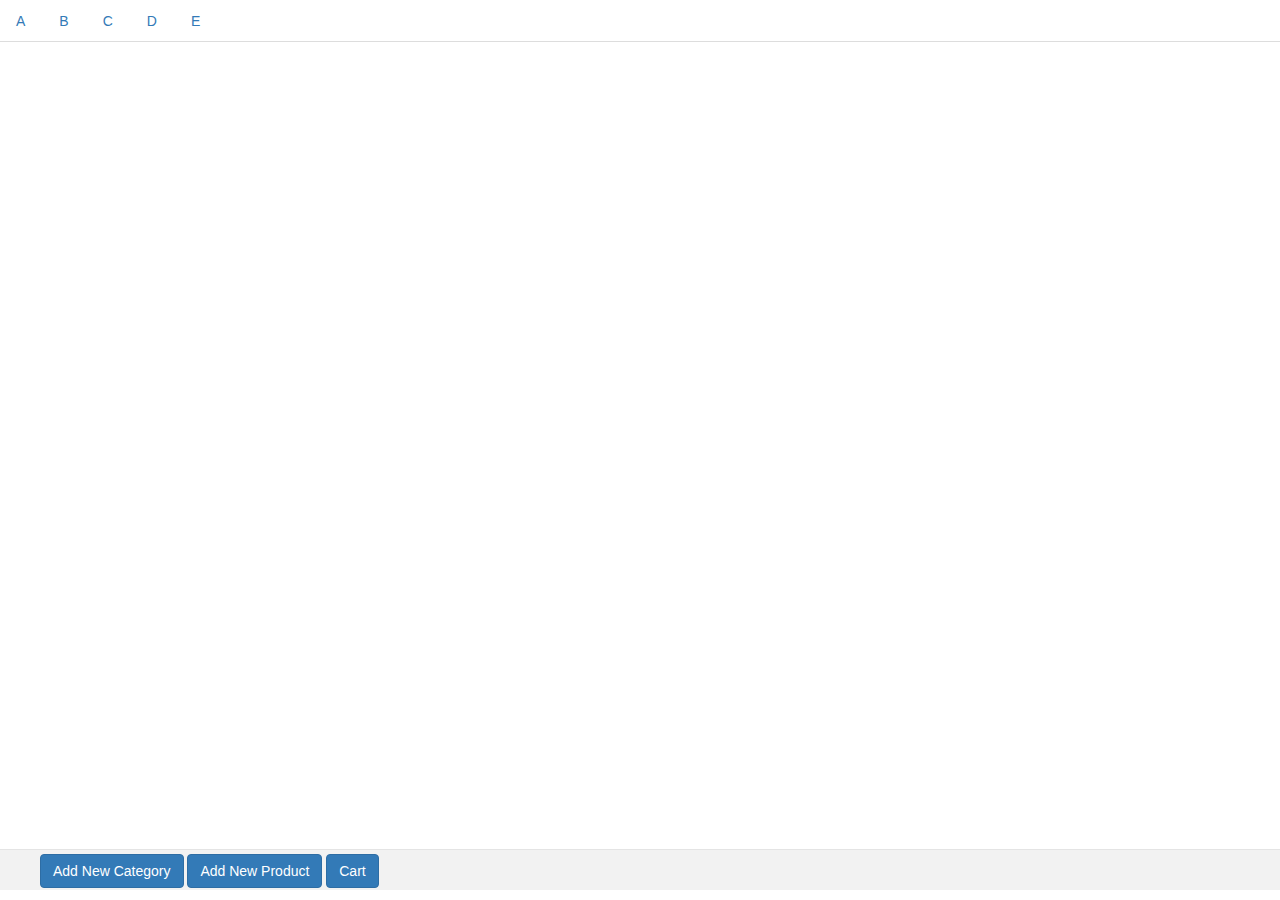
<file: index.html>
<!DOCTYPE html>
<html lang= "en">
<head>
    <meta charset="utf-8">
    <meta name="viewport" content="width=device-width, initial-scale=1">
    <link rel="stylesheet" type="text/css" href="css.css">
    <title>Project Mainpage</title>
    <link rel="stylesheet" href="https://maxcdn.bootstrapcdn.com/bootstrap/3.3.7/css/bootstrap.min.css">
    <script src="https://ajax.googleapis.com/ajax/libs/jquery/3.2.0/jquery.min.js"></script>
    <script src="https://maxcdn.bootstrapcdn.com/bootstrap/3.3.7/js/bootstrap.min.js"></script>
    <link rel="stylesheet" type="text/css" href="css.css">
    <script type="text/javascript" src="js.js"></script>
</head>
<body>
<section>
<!--link used:https://v4-alpha.getbootstrap.com/components/navs/-->
 <!-- Nav tabs -->
<ul class="nav nav-tabs" id ="category" role="tablist">
  <li class="nav-item">
    <a class="nav-link active" data-toggle="tab" href="#a" role="tab">A</a>
  </li>
  <li class="nav-item">
    <a class="nav-link" data-toggle="tab" href="#b" role="tab">B</a>
  </li>
  <li class="nav-item">
    <a class="nav-link" data-toggle="tab" href="#c" role="tab">C</a>
  </li>
  <li class="nav-item">
    <a class="nav-link" data-toggle="tab" href="#d" role="tab">D</a>
  </li>
  <li><a class="nav-link" data-toggle="tab" href="#e" role="tab">E</a></li>
</ul>

<!-- Tab panes -->
<div class="tab-content">
  <div class="tab-pane active" id="a" role="tabpanel"></div>
  <div class="tab-pane" id="b" role="tabpanel"></div>
  <div class="tab-pane" id="c" role="tabpanel"></div>
  <div class="tab-pane" id="d" role="tabpanel"></div>
  <div class="tab-pane" id="e" role="tabpanel"></div>
</div>
 </section>  
<!--modal form for addcard w3schools-->
<div class="modal fade" id="modalopen" role="dialog">
    <div class="modal-dialog">
        <div class="modal-content">
            <div class="modal-header">
                <h4>Give values</h4>
            </div>
            <div class="modal-body">
                <form role="form">
                    <input type="text" class="form-control" id="prodname" placeholder="Enter name of product">
                    <input type="number" class="form-control" id="prodval" placeholder="Enter price">
                    <button type="button" onclick="addcard()" class="btn btn-success"><span class="glyphicon glyphicon-plus"></span>Add</button>
                </form>
            </div>
        </div>
    </div>
</div>
<!--cart modal-->
<div class="modal fade" id="modalopen2" role="dialog">
    <div class="modal-dialog">
        <div class="modal-content">
            <div class="modal-header">
                <h4>Cart</h4>
            </div>
            <div class="modal-body">
                <div class= "row">
                    <div class="col-xs-4">
                        <h4>Product Name</h4>
                    </div>
                    <div class="col-xs-4">
                        <h4>Product Value</h4>
                    </div>
                    <div class="col-xs-4">
                        <h4>Product Count</h4>
                    </div>
                </div>
                <hr>
                <div id="products"></div>
                <hr>
                <div class="row">
                    <div class="col-xs-6">
                        <h3>Total</h3>
                    </div>
                    <div class="col-xs-6">
                        <h3 id="total"></h3>
                    </div>
                </div>
            </div>
        </div>
    </div>
</div>
    
<footer>
<ul class="waydownbelow">
    <li><button class="btn btn-primary" type="button"onclick="addnew()">Add New Category</button></li>
    <li><button class="btn btn-primary" type="button"id="btnmodal">Add New Product</button></li>
    <li><button class="btn btn-primary" type="button"id="btnmodal2">Cart</button></li>
</ul>       
</footer>
</body>
</html>
</file>
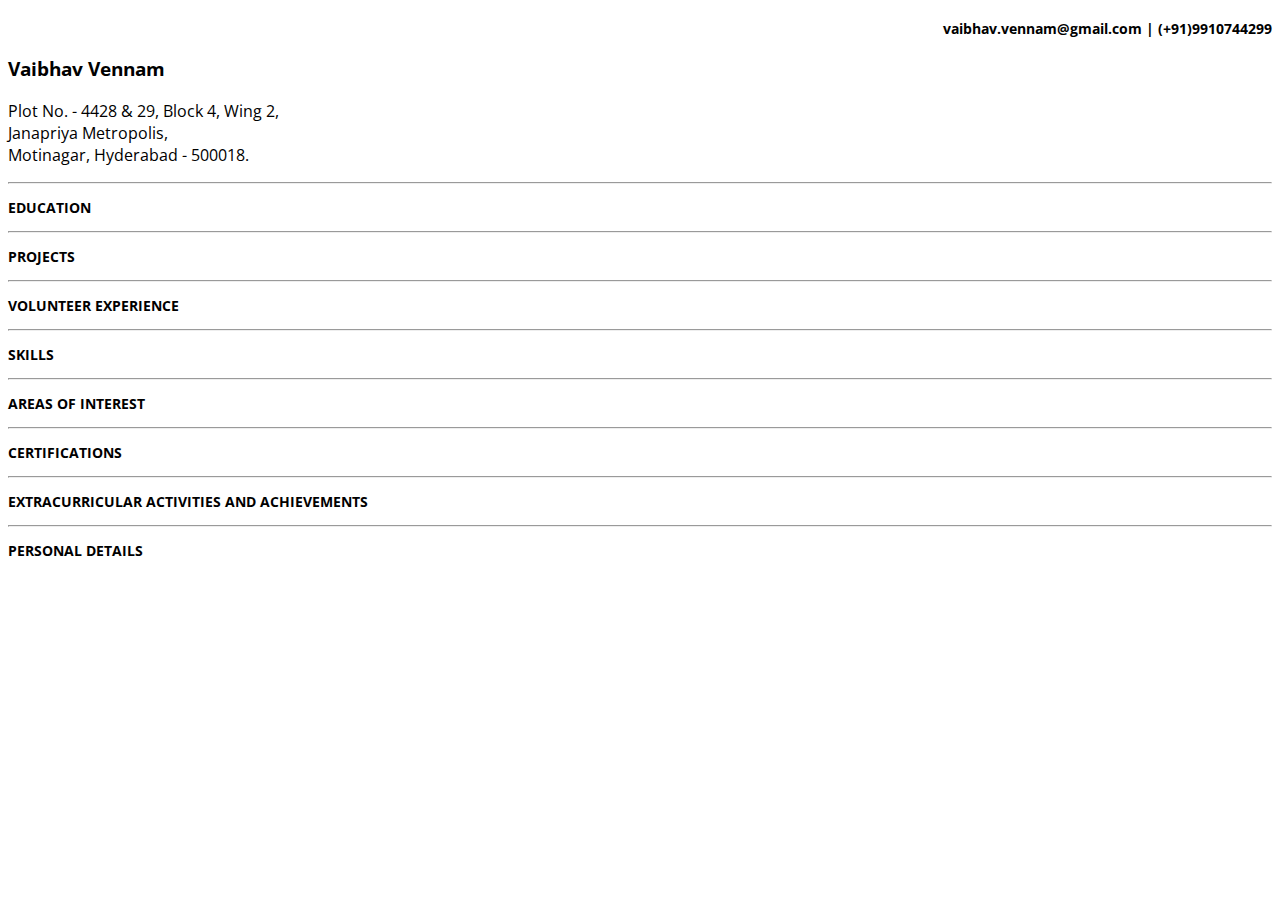
<file: CV.html>
<!DOCTYPE html>
<html lang="en">

<head>	
	<link rel="stylesheet" type="text/css" href="dropdown.css">
	<title>CV using HTML</title>
	<meta charset="UTF-8">	
	<link href='https://fonts.googleapis.com/css?family=Open Sans' rel='stylesheet'>
	<style>
		body {font-family: 'Open Sans'}
	</style>
</head>

<body>	
	<h4 align="right" style="font-size: 14px">vaibhav.vennam@gmail.com | (+91)9910744299</h4>
	<h3>Vaibhav Vennam</h3>
	<p>Plot No. - 4428 & 29, Block 4, Wing 2,<br />Janapriya Metropolis,<br />Motinagar, Hyderabad - 500018.</p>
	<hr>
	<main id="dropdown"> 	
		<section id="edu">
			<h3 style="font-size: 14px"><a href="#edu">EDUCATION</a></h3>
			<div>
				<h5 style="font-size: 13px">Shiv Nadar University, School of Engineering | 2014-present</h5>
				<p> - B. Tech. in Computer Science Engineering | CGPA : 5.09.</p>
				<h5 style="font-size: 13px">Narayana Junior College | 2012-2014</h5>
				<p> - HSC, Board of Intermediate Education, A.P. | Percentage : 89.1%.</p>
				<h5 style="font-size: 13px">K.K.R. Gowtham Concept School | 2012</h5>
				<p> - SSC, Board of Indian Certificate of Secondary Education | Percentage : 91.1%.</p>	
			</div>
		</section>
		<hr>
		<section id="pro">
			<h3 style="font-size: 14px" ><a href="#pro">PROJECTS</a></h3>
			<div>
				<h5 style="font-size: 13px">Braille to Text and Text to Braille converter</h5>
				<ul>
					<li>The code was written in C and was re-coded in Java.</li>
					<li>Converts any given input text to Braille output and vice-versa.</li>
					<li>Can be applied in printing books in Braille for blind support and to recognize Braille scripts and letters.</li>
				</ul>
				<h5 style="font-size: 13px">Carpool Management Software</h5>
				<ul>
					<li>The code was written in C.</li>
					<li>Made a compact software to detect user inputs on a common computer(registration hubs) and sort them out based on location, pricing, car preference and other features.</li>
					<li>The output was an optimum equal pricing for everyone going to a specific location in a specific car.</li>
					<li>An algorithm was written as to satisfy carpoolers with choice from 2 seats to 4 seats and yet pay less price with equally less cars to be registered for the pooling.</li>
					<li>The database was a text file using delimiters for each category and carpooler.</li>
					<li>Each registration hub was given a passcode that were situated in different parts of NCR region with different local pricings and destinations.</li>
				</ul>
				<h5 style="font-size: 13px">Login System</h5>
				<ul>
					<li>The code was written in Java and was connected to SQL by JDBC.</li>
					<li>Made a simple login and registration page.</li>
					<li>Made it accessible on LAN while the server was running.</li>
				</ul>
				<h5 style="font-size: 13px">Online Database</h5>
				<ul>
					<li>The code was written in Java and was connected to SQL by JDBC.</li>
					<li>Made a LAN accessible website later using basic HTML that stored data and records of student academics and achievements.</li>
					<li>Initially conceived as a website to track police records and provided data of nearby sexual offenders and people with criminal record.</li>
					<li>The motivation was to create an online database to reduce redundancy, inconsistency and increased accessibility of data.</li>			
				</ul>
				<h5 style="font-size: 13px"> Online Book Selling/ Trading Website</h5>	
				<ul>
					<li>Made schemas and database updates for the website.</li>	
				</ul>
				<h5 style="font-size: 13px">Pet Store Market Analysis</h5>
				<ul>
					<li>The project was a followup to the online course in Entrepreneurship.</li>
				</ul>
			</div>	
		</section>
		<hr>
		<section id="vol">
			<h3 style="font-size: 14px"><a href="#vol">VOLUNTEER EXPERIENCE</a></h3>
			<div>
				<h5 style="font-size: 13px">Make A Difference, Hyderabad</h5>
				<p> - Worked as a substitute English teacher, helped in student trips and handled mark lists and corrected papers of students from grade 1 to 5.</p>	
				<h5 style="font-size: 13px">CRY India</h5>
				<p> - We were supposed to organize an Arts Competition, held by CRY, which was conducted to encourage social funding for poor and orphan children's education and fulfillment of their basic needs. We had to make sure the resources were available for all the participants and ensure the competition goes fair.</p>
			</div>
		</section>
		<hr>
		<section id="skill">
			<h3 style="font-size: 14px"><a href="#skill">SKILLS</a></h3>
			<div>
				<h5 style="font-size: 13px">Current Skills:</h5>
				<ol>
					<li>Complex Analysis</li>
					<li>Technical and Creative Writing</li>
					<li>C</li>
					<li>Java</li>
					<li>HTML5.0</li>
				</ol>
				<h5 style="font-size: 13px">Working On:</h5>
				<ol>
					<li>Machine Learning</li>
					<li>Societal Norms and Social Change</li>
					<li>Javascript</li>
					<li>CSS3.0</li>
					<li>Ruby on Rails</li>
				</ol>
			</div>
		</section>
		<hr>
		<section id="aoi">
			<h3 style="font-size: 14px"><a href="#aoi">AREAS OF INTEREST</a></h3>
			<div>
				<ul>
					<li>Social Change</li>
					<li>Complex Analysis</li>
					<li>Entrepreneurship</li>
					<li>Machine Learning</li>
					<li>Writing</li>
					<li>Data Science</li>
				</ul>
			</div>
		</section>
		<hr>
		<section id="cert">
			<h3 style="font-size: 14px"><a href="#cert">CERTIFICATIONS</a></h3>
			<div>
				<ol>
					<li>Certification from University of Pennsylvania in English in Entrepreneurship approved by Coursera.</li>
					<li>Certification by John Hopkins University in The Data Scientist&apos;s Toolbox approved by Coursera.</li>
				</ol>
				<h5 style="font-size: 13px">Working On:</h5>	
				<ul>
					<li>Certification by Stanford University in Machine Learning approved by Coursera.</li>
					<li>Certification by University of Pennsylvania and UNICEF approved by Coursera.</li>
					<li>Certification by University of Michigan in HTML approved by Coursera.</li>
					<li>Certification by Wesleyan University in Introduction to Complex Analysis approved by Coursera.</li>
				</ul>
			</div>
		</section>
		<hr>
		<section id="extra">
			<h3 style="font-size: 14px"><a href="#extra">EXTRACURRICULAR ACTIVITIES AND ACHIEVEMENTS</a></h3>
			<div>
				<ul>
					<li>Worked as a Freelancer with three successful jobs twice as a technical writer and once as a creative writer.</li>	
					<li>Published two stories. Working for a publication requested by TIMES.</li>
				</ul>
			</div>
		</section>
		<hr>
		<section id="per">
			<h3 style="font-size: 14px"><a href="#per">PERSONAL DETAILS</a></h3>
			<div>
				<p><strong>Nationality:</strong> Indian</p>
				<p><strong>Date of Birth:</strong> 28th March, 1997</p>
				<p><strong>Gender:</strong> Male</p>
				<p><strong>Languages Known:</strong> English, Hindi, Telugu, Spanish.</p>
			</div>
		</section>
	</main>
</body>
</html>
</file>
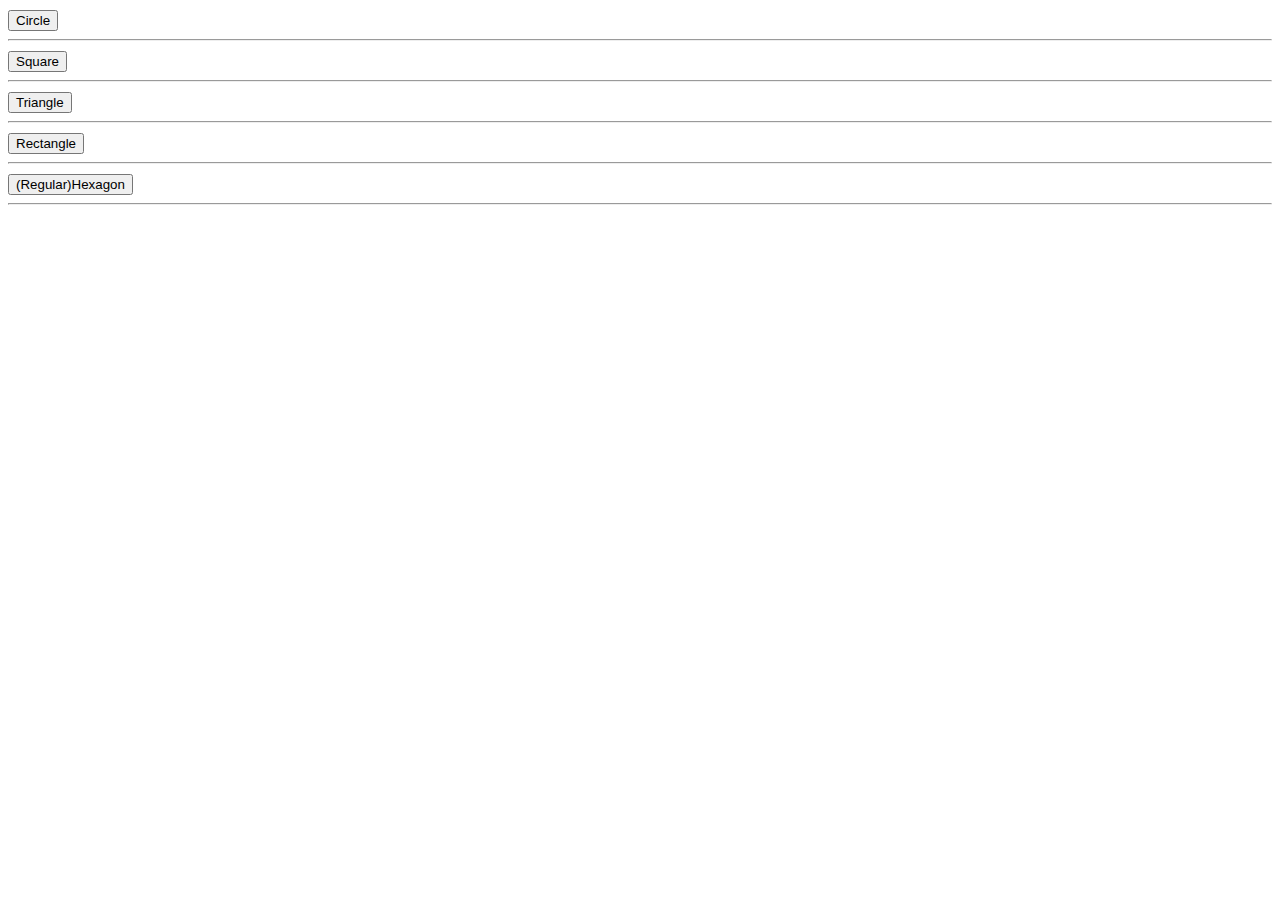
<file: shapes.html>
<!DOCTYPE html>
<html>
<head>
    <meta charset="UTF-8">
    <title>Shapes</title>
    <link href='https://fonts.googleapis.com/css?family=Open Sans' rel='stylesheet'>
    <link rel="stylesheet" type="text/css" href="shapes.css">
    <script type= "text/javascript" src="shapes.js"></script>
</head>
<body>
    <button onclick="circle()">Circle</button>
    <hr>
    <button onclick="square()">Square</button>
    <hr>
    <button onclick="triangle()">Triangle</button>
    <hr>
    <button onclick="rectangle()">Rectangle</button>
    <hr>
    <button onclick="hexagon()">(Regular)Hexagon</button>
    <hr>
    <p id="input"></p>
    <p id="submit"></p>
    <p id="area"></p>
    <p id="perimeter"></p>
    <canvas id="canvas"></canvas>
</body>
</html>
</file>
<file: css.css>
.waydownbelow {
	bottom: 0;
	position: absolute;
	width:100%;
	background-color: #f2f2f2;
	border-top: 1px solid #e4e4e4; 
}
.waydownbelow li{
    list-style: none;
	display: inline;
	line-height: 40px;
}
</file>
<file: dropdown.css>
#dropdown section div {
	display: none;
}

#dropdown section a {
	color:black;
	text-decoration:none;
}

#dropdown section:target div{
	display: block;
	font-size: 12px;
}
</file>
<file: shapes.css>
body{
    font-family: 'Open Sans';
}
.center{
    align-content:center;
}
</file>
